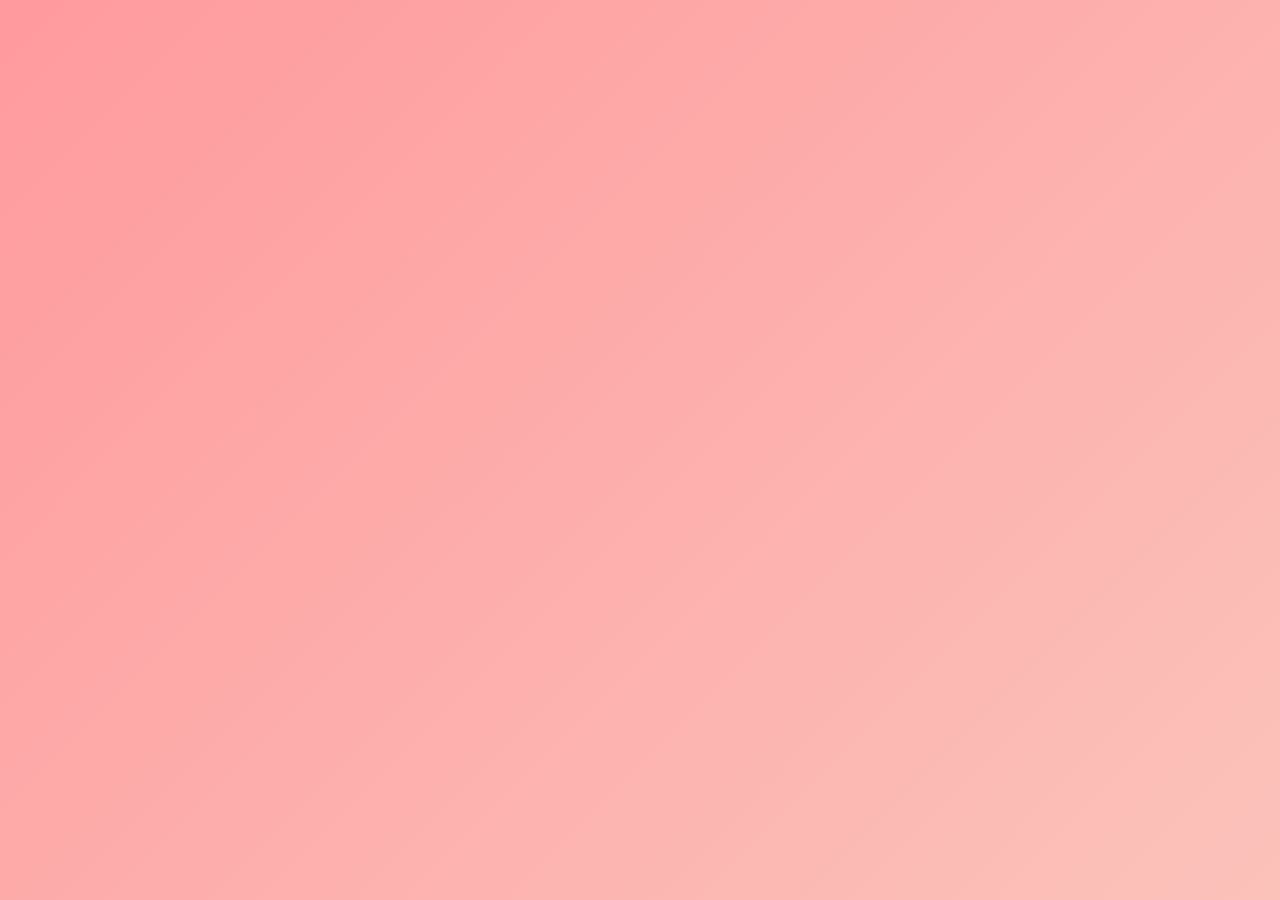
<file: index.html>
<!DOCTYPE html>
<html lang="en">
<head>
  <meta charset="UTF-8">
  <meta name="viewport" content="width=device-width, initial-scale=1.0">
  <title>For Zahra 🌸</title>
  <link rel="stylesheet" href="style.css">
  <link href="https://fonts.googleapis.com/css2?family=Pacifico&family=Comfortaa:wght@700&family=Dancing+Script:wght@700&family=Montserrat:wght@400;700&display=swap" rel="stylesheet">
</head>
<body>
  <div class="hearts">
    <div class="heart"></div>
    <div class="heart"></div>
    <div class="heart"></div>
    <div class="heart"></div>
    <div class="heart"></div>
  </div>
  <div class="container fade-in">
    <h1>Good Morning, Zahra! 🌞</h1>
    <p class="subtitle">You're the most amazing person I know! 💖</p>
    <div class="message">
      <p>Have a wonderful day You Short, Stupid, Beautiful, Gorgeous, Handsome, and Smart Zahra! 🌟</p>
    </div>
    <div class="interactive">
      <a href="surprise1.html" class="glow-button">Click Me for a Surprise! 🎁</a>
    </div>
  </div>
  <div class="confetti"></div>
</body>
</html>
</file>
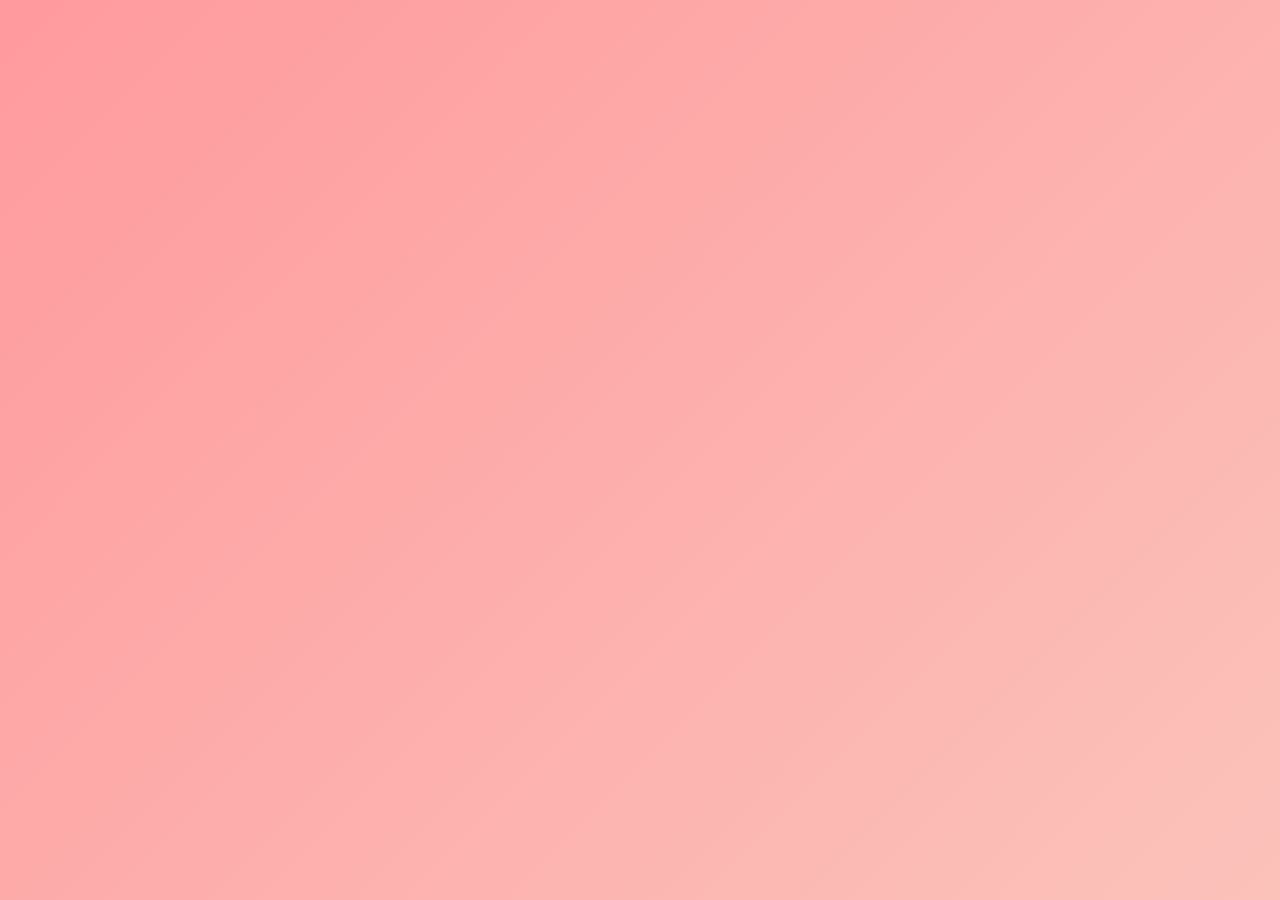
<file: final.html>
<!DOCTYPE html>
<html lang="en">
<head>
  <meta charset="UTF-8">
  <meta name="viewport" content="width=device-width, initial-scale=1.0">
  <title>GO STUDY 📚</title>
  <link rel="stylesheet" href="style.css">
  <link href="https://fonts.googleapis.com/css2?family=Pacifico&family=Comfortaa:wght@700&family=Dancing+Script:wght@700&family=Montserrat:wght@400;700&display=swap" rel="stylesheet">
</head>
<body>
  <div class="hearts">
    <div class="heart"></div>
    <div class="heart"></div>
    <div class="heart"></div>
    <div class="heart"></div>
    <div class="heart"></div>
  </div>
  <div class="container fade-in">
    <h1>GO STUDY 📚</h1>
    <p class="subtitle">No more surprises, Zahra! Time to hit the books! 🎓</p>
  </div>
  <div class="confetti"></div>
</body>
</html>
</file>
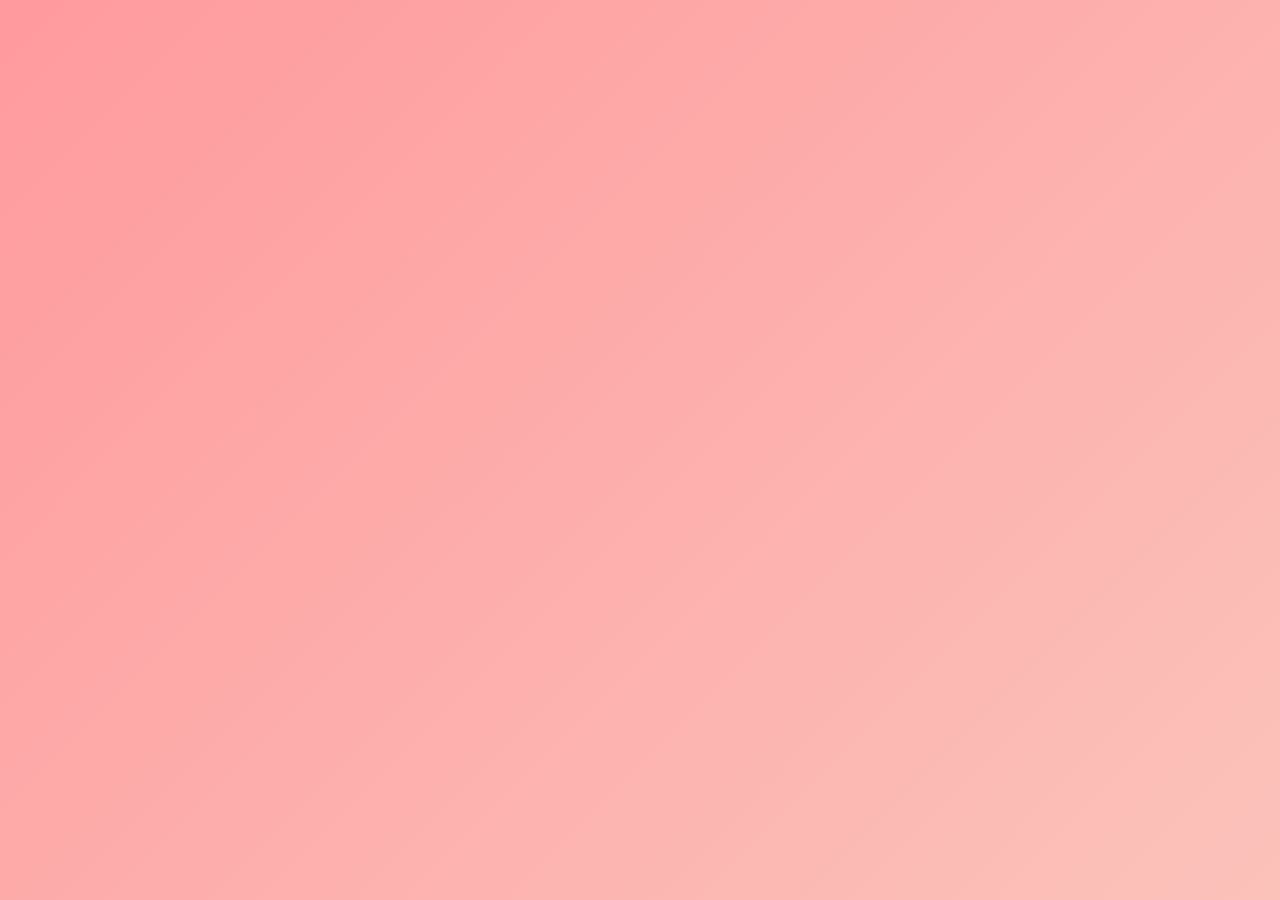
<file: surprise1.html>
<!DOCTYPE html>
<html lang="en">
<head>
  <meta charset="UTF-8">
  <meta name="viewport" content="width=device-width, initial-scale=1.0">
  <title>Surprise 1 🎉</title>
  <link rel="stylesheet" href="style.css">
  <link href="https://fonts.googleapis.com/css2?family=Pacifico&family=Comfortaa:wght@700&family=Dancing+Script:wght@700&family=Montserrat:wght@400;700&display=swap" rel="stylesheet">
</head>
<body>
  <div class="hearts">
    <div class="heart"></div>
    <div class="heart"></div>
    <div class="heart"></div>
    <div class="heart"></div>
    <div class="heart"></div>
  </div>
  <div class="container fade-in">
    <h1>Oops! no surprise 😔</h1>
    <p class="subtitle">Click again for the surprise! 🎁</p>
    <div class="interactive">
      <a href="surprise2.html" class="glow-button">Click Me Again! 🎁</a>
    </div>
  </div>
  <div class="confetti"></div>
</body>
</html>
</file>
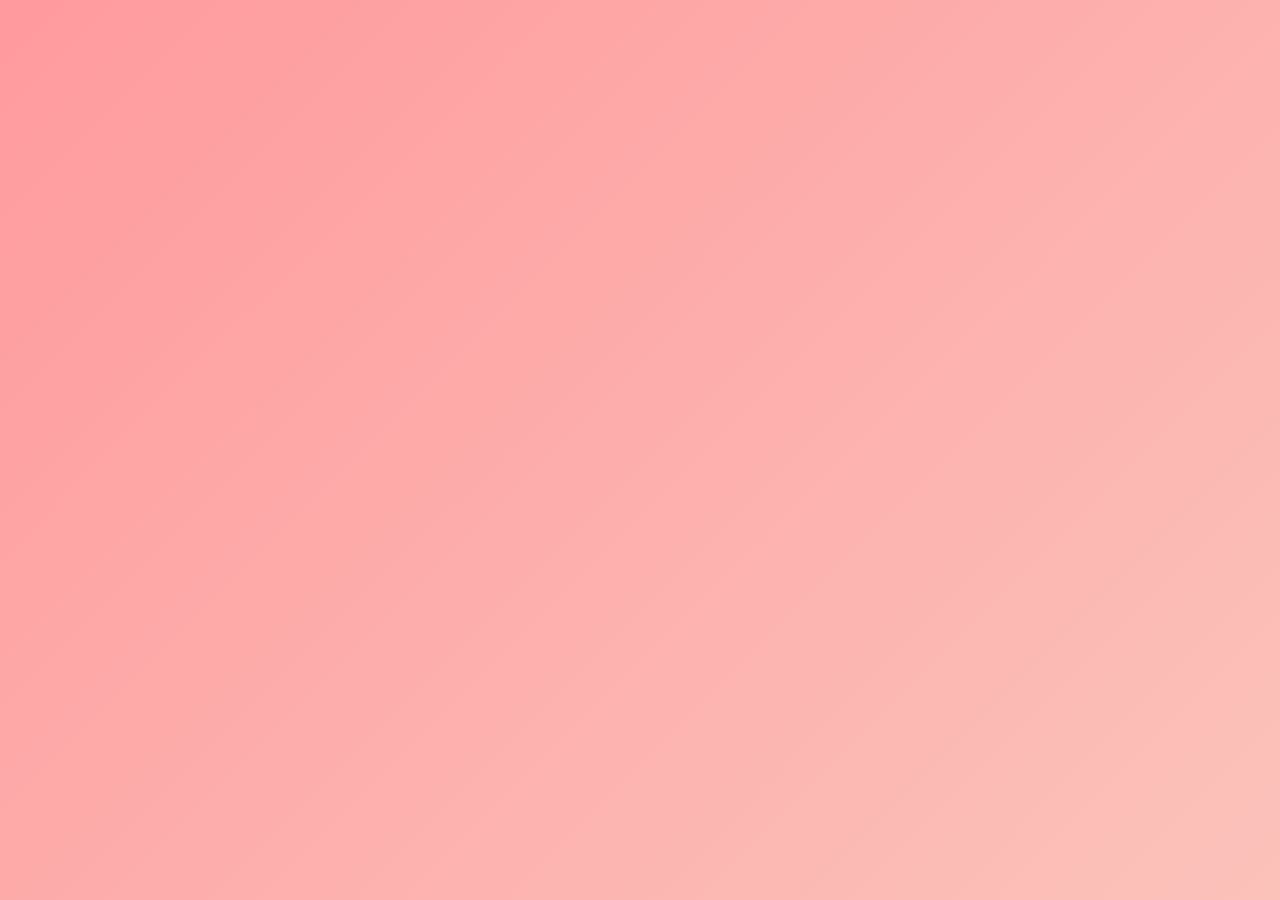
<file: surprise2.html>
<!DOCTYPE html>
<html lang="en">
<head>
  <meta charset="UTF-8">
  <meta name="viewport" content="width=device-width, initial-scale=1.0">
  <title>Surprise 2 🎉</title>
  <link rel="stylesheet" href="style.css">
  <link href="https://fonts.googleapis.com/css2?family=Pacifico&family=Comfortaa:wght@700&family=Dancing+Script:wght@700&family=Montserrat:wght@400;700&display=swap" rel="stylesheet">
</head>
<body>
  <div class="hearts">
    <div class="heart"></div>
    <div class="heart"></div>
    <div class="heart"></div>
    <div class="heart"></div>
    <div class="heart"></div>
  </div>
  <div class="container fade-in">
    <h1>Sorry! No surprise here as well😅</h1>
    <p class="subtitle">Click again for the surprise! 🎁</p>
    <div class="interactive">
      <a href="surprise3.html" class="glow-button">Click Me Again! 🎁</a>
    </div>
  </div>
  <div class="confetti"></div>
</body>
</html>
</file>
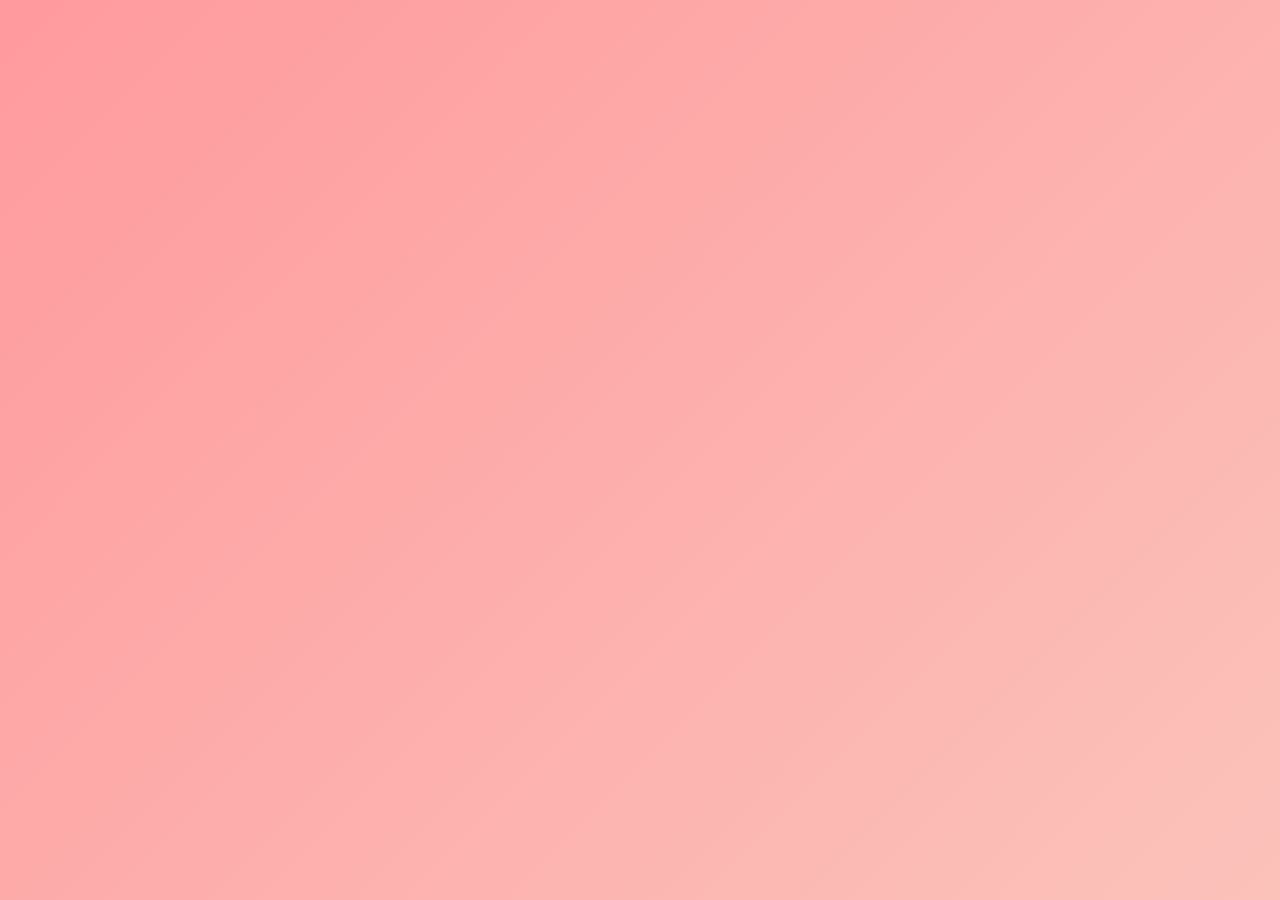
<file: surprise3.html>
<!DOCTYPE html>
<html lang="en">
<head>
  <meta charset="UTF-8">
  <meta name="viewport" content="width=device-width, initial-scale=1.0">
  <title>Surprise 3 🎉</title>
  <link rel="stylesheet" href="style.css">
  <link href="https://fonts.googleapis.com/css2?family=Pacifico&family=Comfortaa:wght@700&family=Dancing+Script:wght@700&family=Montserrat:wght@400;700&display=swap" rel="stylesheet">
</head>
<body>
  <div class="hearts">
    <div class="heart"></div>
    <div class="heart"></div>
    <div class="heart"></div>
    <div class="heart"></div>
    <div class="heart"></div>
  </div>
  <div class="container fade-in">
    <h1>Where is the phukin surprise😡😡</h1>
    <p class="subtitle">One more time for the surprise! 🎁</p>
    <div class="interactive">
      <a href="surprise4.html" class="glow-button">Click Me One More Time please! 🎁</a>
    </div>
  </div>
  <div class="confetti"></div>
</body>
</html>
</file>
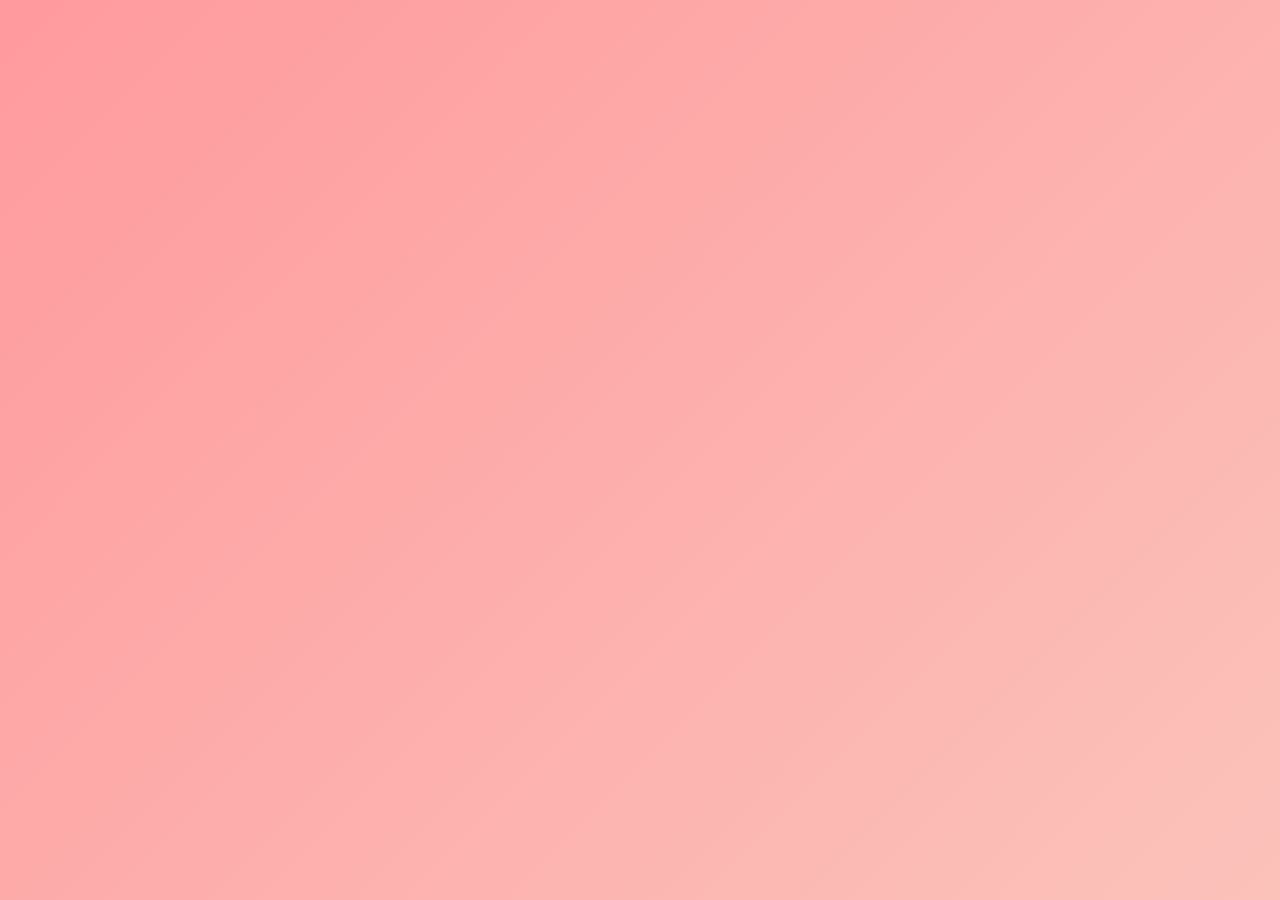
<file: surprise4.html>
<!DOCTYPE html>
<html lang="en">
<head>
  <meta charset="UTF-8">
  <meta name="viewport" content="width=device-width, initial-scale=1.0">
  <title>Final Surprise 🎉</title>
  <link rel="stylesheet" href="style.css">
  <link href="https://fonts.googleapis.com/css2?family=Pacifico&family=Comfortaa:wght@700&family=Dancing+Script:wght@700&family=Montserrat:wght@400;700&display=swap" rel="stylesheet">
</head>
<body>
  <div class="hearts">
    <div class="heart"></div>
    <div class="heart"></div>
    <div class="heart"></div>
    <div class="heart"></div>
    <div class="heart"></div>
  </div>
  <div class="container fade-in">
    <h1>No surprise here as well :)</h1>
    <p class="subtitle">Last time, I'm sure! (￣_￣|||)</p>
    <div class="interactive">
      <a href="final.html" class="glow-button">Click Me for the actual Surprise this time! 🎁</a>
    </div>
  </div>
  <div class="confetti"></div>
</body>
</html>
</file>
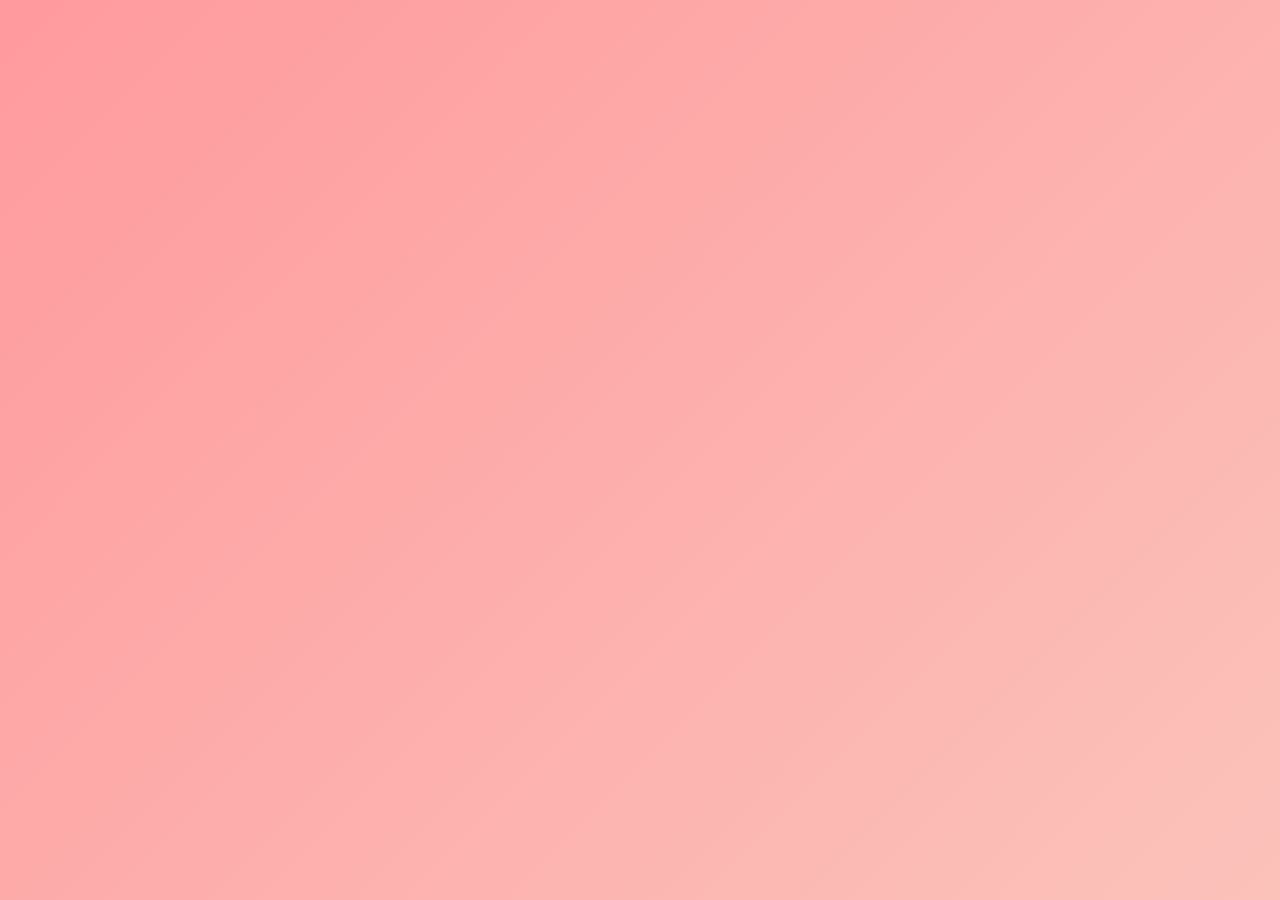
<file: zahra.html>
<!DOCTYPE html>
<html lang="en">
<head>
  <meta charset="UTF-8">
  <meta name="viewport" content="width=device-width, initial-scale=1.0">
  <title>For Zahra 🌸</title>
  <link rel="stylesheet" href="style.css">
  <link href="https://fonts.googleapis.com/css2?family=Pacifico&family=Comfortaa:wght@700&family=Dancing+Script:wght@700&family=Montserrat:wght@400;700&display=swap" rel="stylesheet">
</head>
<body>
  <div class="hearts">
    <div class="heart"></div>
    <div class="heart"></div>
    <div class="heart"></div>
    <div class="heart"></div>
    <div class="heart"></div>
  </div>
  <div class="container fade-in">
    <h1>Good Morning, Zahra! 🌞</h1>
    <p class="subtitle">You're the most amazing person I know! 💖</p>
    <div class="message">
      <p>Have a wonderful day You Short, Stupid, Beautiful, Gorgeous, Handsome, and Smart Zahra! 🌟</p>
    </div>
    <div class="interactive">
      <a href="surprise1.html" class="glow-button">Click Me for a Surprise! 🎁</a>
    </div>
  </div>
  <div class="confetti"></div>
</body>
</html>
</file>
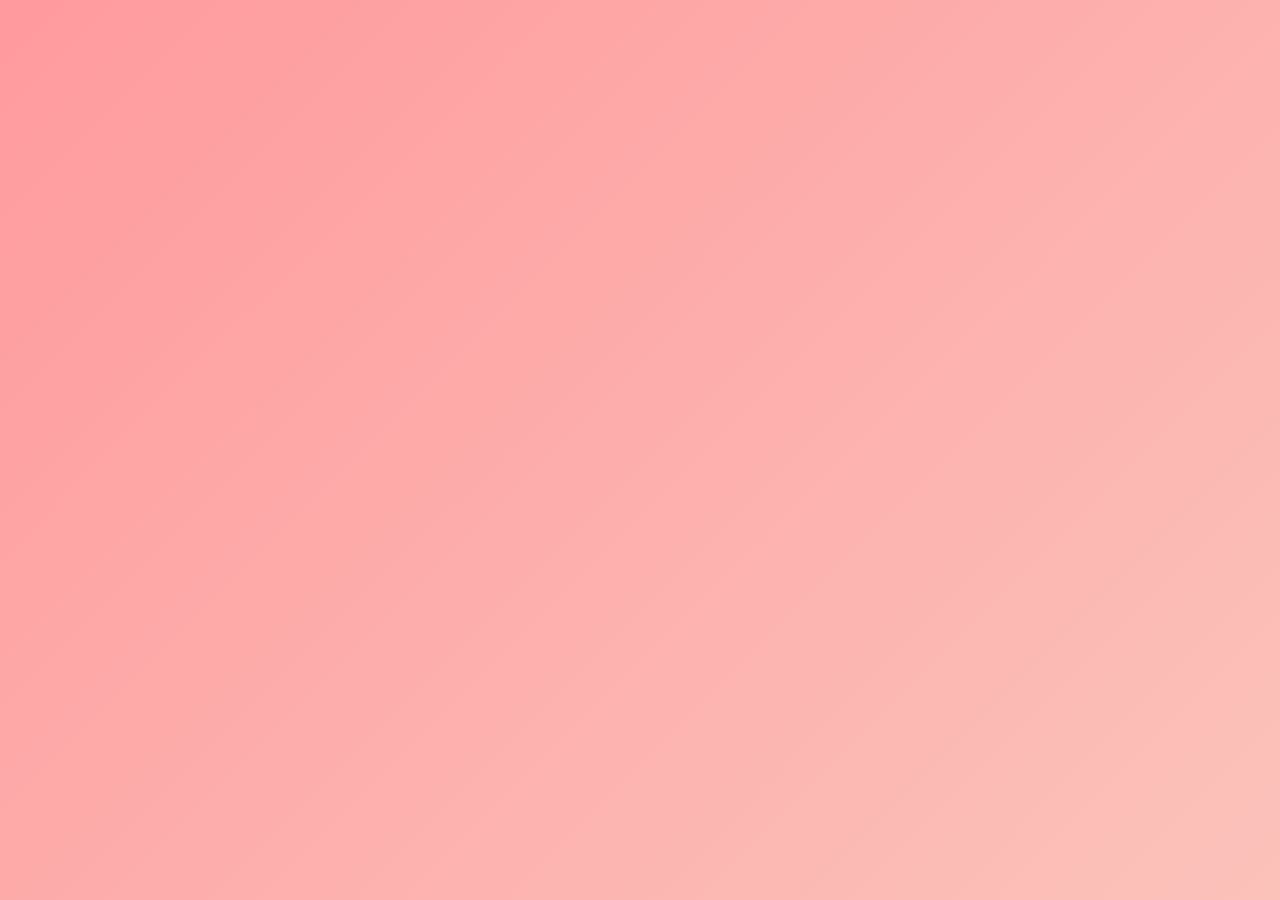
<file: docs/final.html>
<!DOCTYPE html>
<html lang="en">
<head>
  <meta charset="UTF-8">
  <meta name="viewport" content="width=device-width, initial-scale=1.0">
  <title>GO STUDY 📚</title>
  <link rel="stylesheet" href="style.css">
  <link href="https://fonts.googleapis.com/css2?family=Pacifico&family=Comfortaa:wght@700&family=Dancing+Script:wght@700&family=Montserrat:wght@400;700&display=swap" rel="stylesheet">
</head>
<body>
  <div class="hearts">
    <div class="heart"></div>
    <div class="heart"></div>
    <div class="heart"></div>
    <div class="heart"></div>
    <div class="heart"></div>
  </div>
  <div class="container fade-in">
    <h1>GO STUDY 📚</h1>
    <p class="subtitle">No more surprises, Zahra! Time to hit the books! 🎓</p>
  </div>
  <div class="confetti"></div>
</body>
</html>
</file>
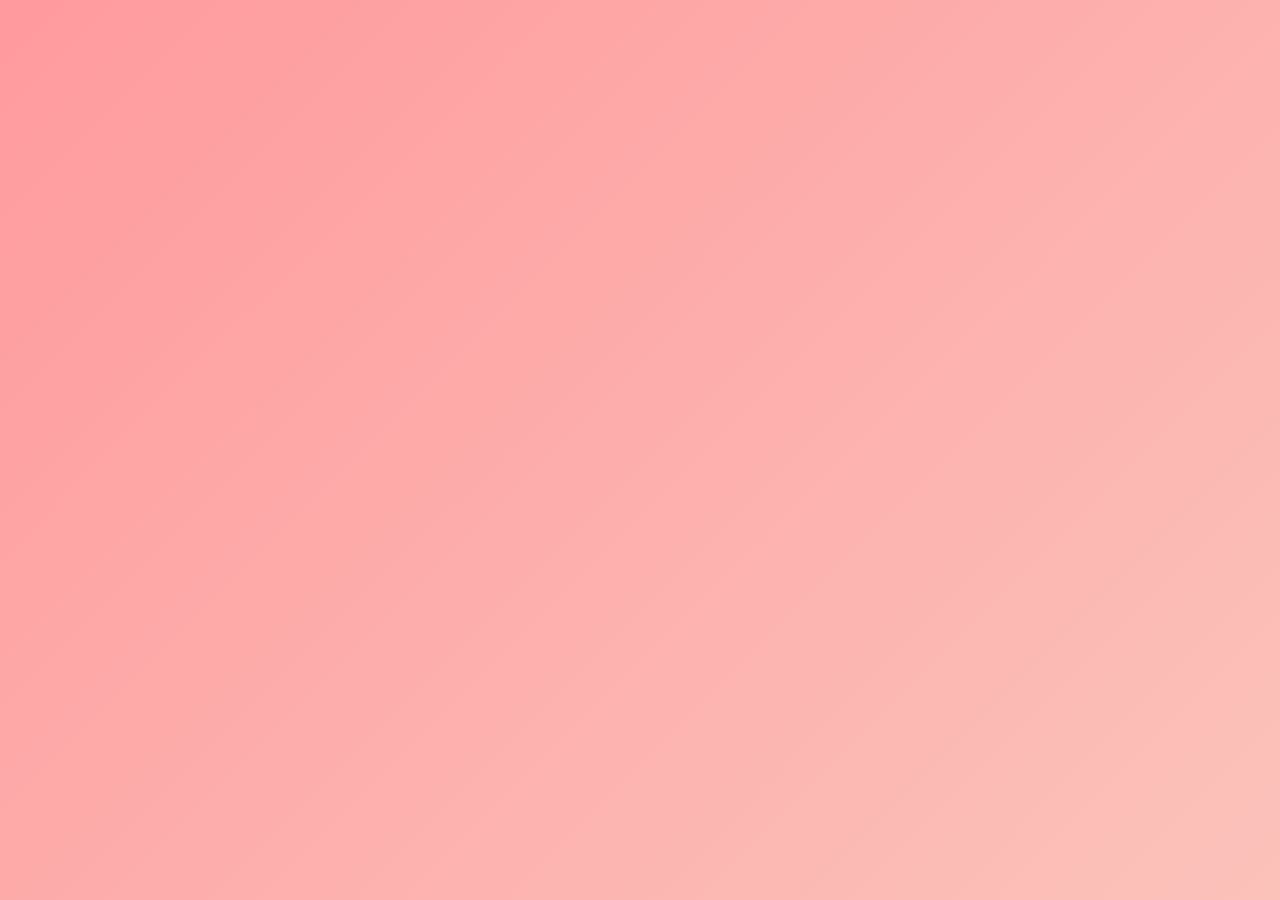
<file: docs/surprise1.html>
<!DOCTYPE html>
<html lang="en">
<head>
  <meta charset="UTF-8">
  <meta name="viewport" content="width=device-width, initial-scale=1.0">
  <title>Surprise 1 🎉</title>
  <link rel="stylesheet" href="style.css">
  <link href="https://fonts.googleapis.com/css2?family=Pacifico&family=Comfortaa:wght@700&family=Dancing+Script:wght@700&family=Montserrat:wght@400;700&display=swap" rel="stylesheet">
</head>
<body>
  <div class="hearts">
    <div class="heart"></div>
    <div class="heart"></div>
    <div class="heart"></div>
    <div class="heart"></div>
    <div class="heart"></div>
  </div>
  <div class="container fade-in">
    <h1>Oops! no surprise 😔</h1>
    <p class="subtitle">Click again for the surprise! 🎁</p>
    <div class="interactive">
      <a href="surprise2.html" class="glow-button">Click Me Again! 🎁</a>
    </div>
  </div>
  <div class="confetti"></div>
</body>
</html>
</file>
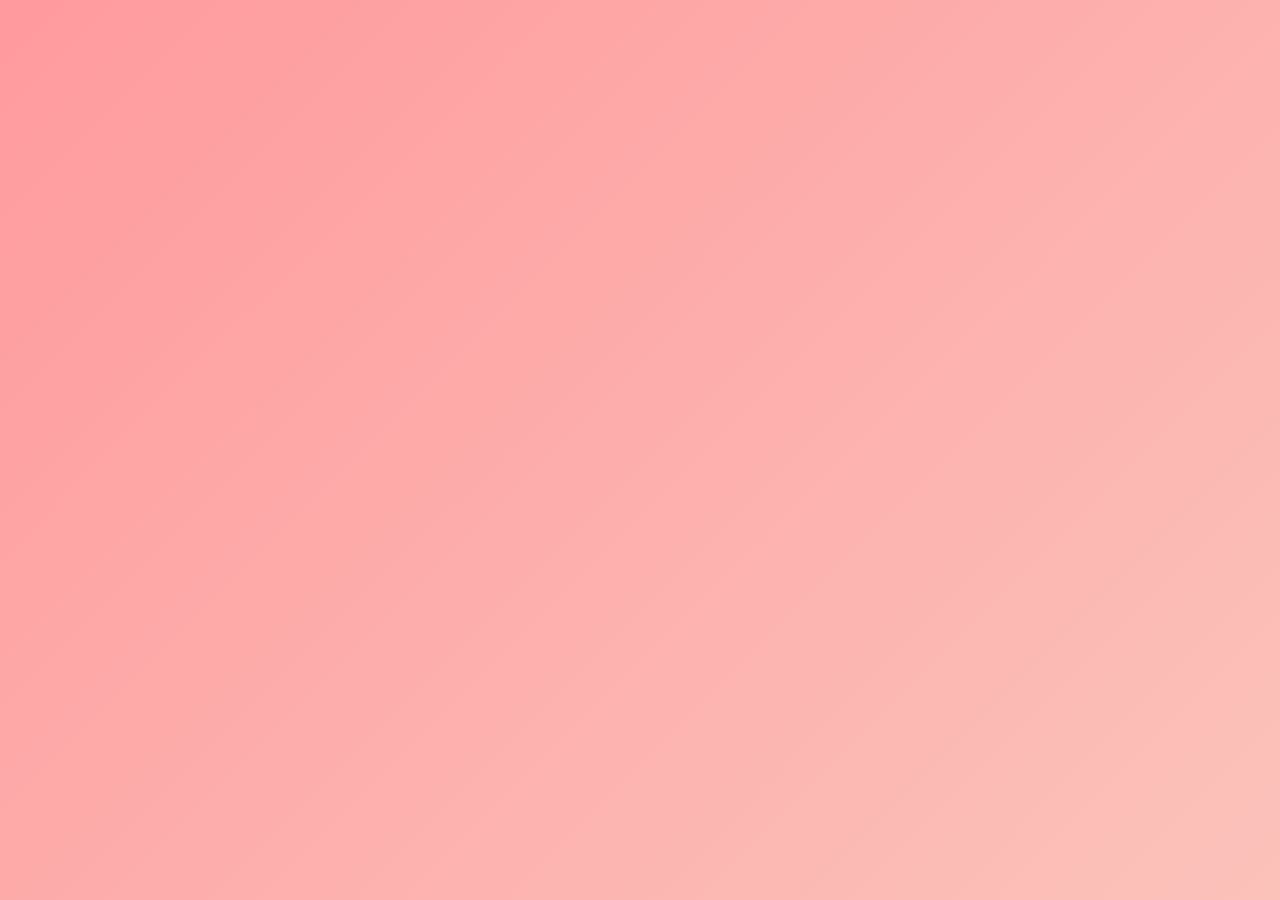
<file: docs/surprise2.html>
<!DOCTYPE html>
<html lang="en">
<head>
  <meta charset="UTF-8">
  <meta name="viewport" content="width=device-width, initial-scale=1.0">
  <title>Surprise 2 🎉</title>
  <link rel="stylesheet" href="style.css">
  <link href="https://fonts.googleapis.com/css2?family=Pacifico&family=Comfortaa:wght@700&family=Dancing+Script:wght@700&family=Montserrat:wght@400;700&display=swap" rel="stylesheet">
</head>
<body>
  <div class="hearts">
    <div class="heart"></div>
    <div class="heart"></div>
    <div class="heart"></div>
    <div class="heart"></div>
    <div class="heart"></div>
  </div>
  <div class="container fade-in">
    <h1>Sorry! No surprise here as well😅</h1>
    <p class="subtitle">Click again for the surprise! 🎁</p>
    <div class="interactive">
      <a href="surprise3.html" class="glow-button">Click Me Again! 🎁</a>
    </div>
  </div>
  <div class="confetti"></div>
</body>
</html>
</file>
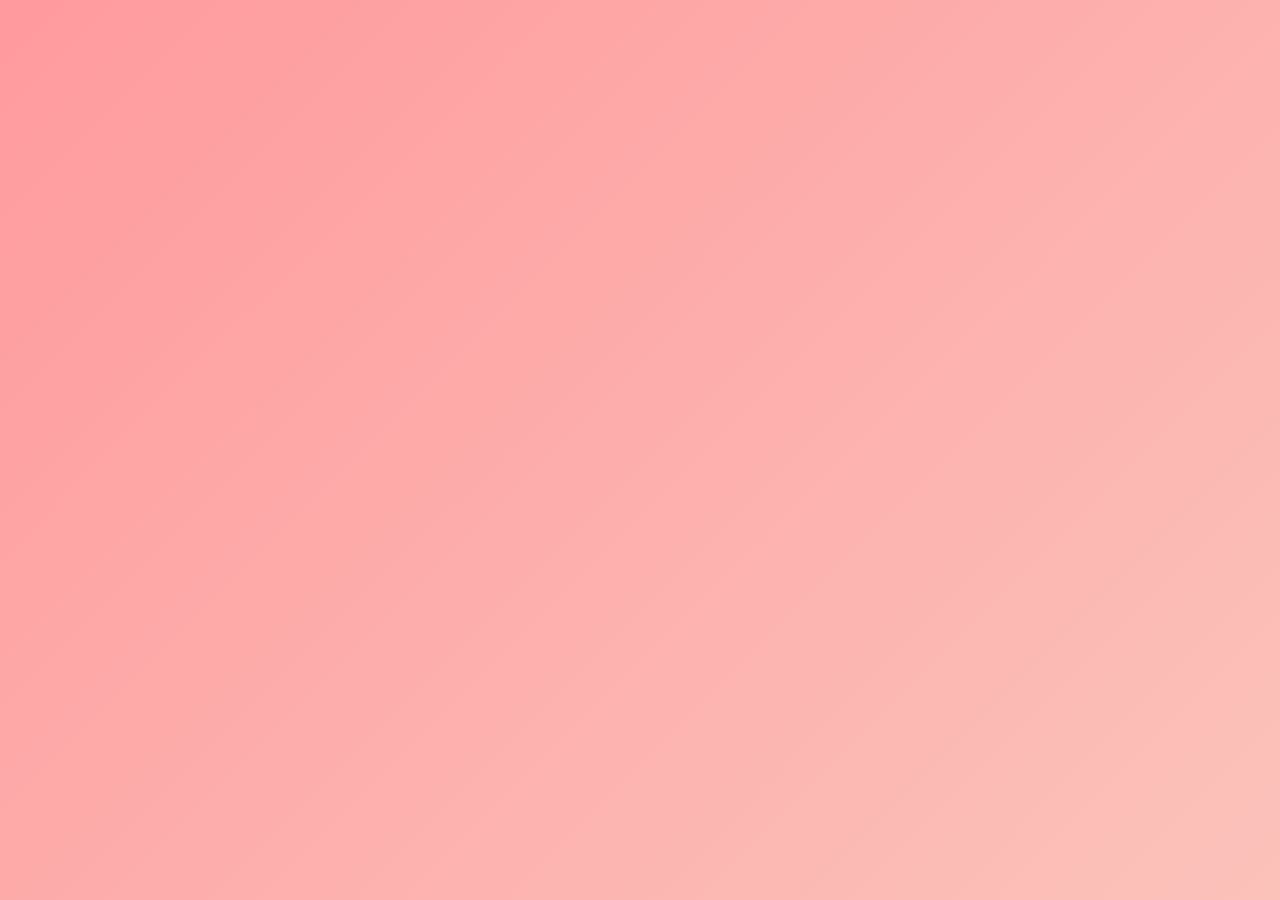
<file: docs/surprise3.html>
<!DOCTYPE html>
<html lang="en">
<head>
  <meta charset="UTF-8">
  <meta name="viewport" content="width=device-width, initial-scale=1.0">
  <title>Surprise 3 🎉</title>
  <link rel="stylesheet" href="style.css">
  <link href="https://fonts.googleapis.com/css2?family=Pacifico&family=Comfortaa:wght@700&family=Dancing+Script:wght@700&family=Montserrat:wght@400;700&display=swap" rel="stylesheet">
</head>
<body>
  <div class="hearts">
    <div class="heart"></div>
    <div class="heart"></div>
    <div class="heart"></div>
    <div class="heart"></div>
    <div class="heart"></div>
  </div>
  <div class="container fade-in">
    <h1>Where is the phukin surprise😡😡</h1>
    <p class="subtitle">One more time for the surprise! 🎁</p>
    <div class="interactive">
      <a href="surprise4.html" class="glow-button">Click Me One More Time please! 🎁</a>
    </div>
  </div>
  <div class="confetti"></div>
</body>
</html>
</file>
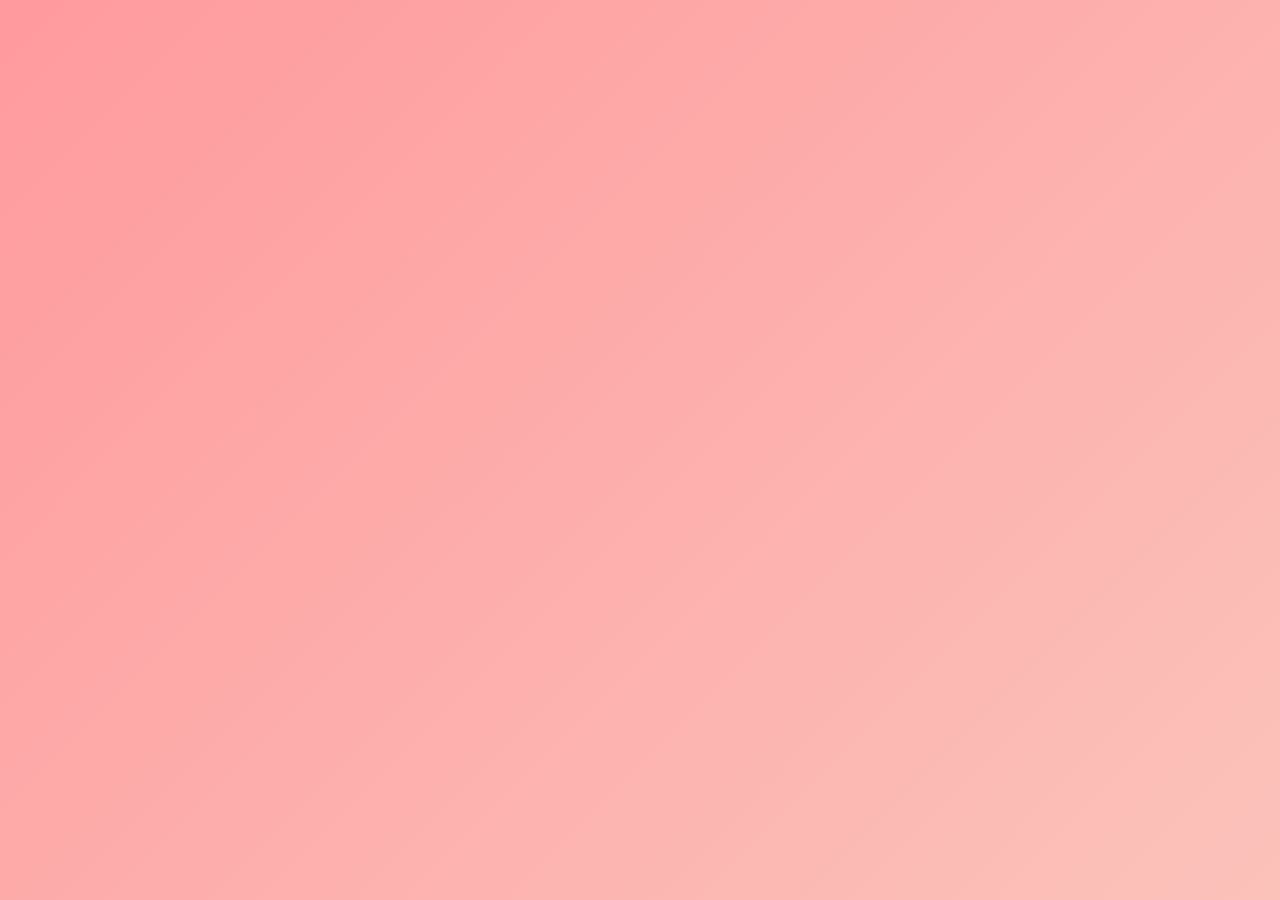
<file: docs/surprise4.html>
<!DOCTYPE html>
<html lang="en">
<head>
  <meta charset="UTF-8">
  <meta name="viewport" content="width=device-width, initial-scale=1.0">
  <title>Final Surprise 🎉</title>
  <link rel="stylesheet" href="style.css">
  <link href="https://fonts.googleapis.com/css2?family=Pacifico&family=Comfortaa:wght@700&family=Dancing+Script:wght@700&family=Montserrat:wght@400;700&display=swap" rel="stylesheet">
</head>
<body>
  <div class="hearts">
    <div class="heart"></div>
    <div class="heart"></div>
    <div class="heart"></div>
    <div class="heart"></div>
    <div class="heart"></div>
  </div>
  <div class="container fade-in">
    <h1>No surprise here as well :)</h1>
    <p class="subtitle">Last time, I'm sure! (￣_￣|||)</p>
    <div class="interactive">
      <a href="final.html" class="glow-button">Click Me for the actual Surprise this time! 🎁</a>
    </div>
  </div>
  <div class="confetti"></div>
</body>
</html>
</file>
<file: style.css>
body {
  font-family: 'Montserrat', sans-serif;
  background: linear-gradient(135deg, #ff9a9e, #fad0c4, #a6c1ee, #fbc2eb);
  background-size: 400% 400%;
  animation: gradientBG 10s ease infinite;
  display: flex;
  justify-content: center;
  align-items: center;
  height: 100vh;
  margin: 0;
  color: #333;
  overflow: hidden;
}

@keyframes gradientBG {
  0% {
    background-position: 0% 50%;
  }
  50% {
    background-position: 100% 50%;
  }
  100% {
    background-position: 0% 50%;
  }
}

.container {
  text-align: center;
  background: rgba(255, 255, 255, 0.8);
  padding: 40px;
  border-radius: 15px;
  box-shadow: 0 4px 15px rgba(0, 0, 0, 0.2);
  backdrop-filter: blur(10px);
}

h1 {
  font-family: 'Pacifico', cursive;
  font-size: 4rem;
  margin-bottom: 20px;
  color: #ff6f61;
  text-shadow: 2px 2px 5px rgba(0, 0, 0, 0.3);
  animation: bounce 2s infinite;
}

@keyframes bounce {
  0%, 100% {
    transform: translateY(0);
  }
  50% {
    transform: translateY(-10px);
  }
}

.subtitle {
  font-family: 'Dancing Script', cursive;
  font-size: 2rem;
  margin-bottom: 30px;
  color: #6b5b95;
}

.message {
  font-family: 'Comfortaa', cursive;
  font-size: 1.2rem;
  margin-bottom: 30px;
  background: rgba(255, 255, 255, 0.6);
  padding: 20px;
  border-radius: 10px;
  box-shadow: 0 4px 10px rgba(0, 0, 0, 0.1);
}

.interactive {
  margin-top: 20px;
}

.glow-button {
  font-family: 'Montserrat', sans-serif;
  font-size: 1.2rem;
  padding: 15px 30px;
  border: none;
  border-radius: 50px;
  background: linear-gradient(135deg, #ff6f61, #ffcc00);
  color: white;
  cursor: pointer;
  box-shadow: 0 4px 15px rgba(255, 111, 97, 0.6);
  transition: transform 0.3s ease, box-shadow 0.3s ease;
}

.glow-button:hover {
  transform: scale(1.1);
  box-shadow: 0 6px 20px rgba(255, 111, 97, 0.8);
}

/* Floating Hearts Animation */
.hearts {
  position: absolute;
  top: 0;
  left: 0;
  width: 100%;
  height: 100%;
  overflow: hidden;
}

.heart {
  position: absolute;
  bottom: -50px;
  background: #ff6f61;
  width: 20px;
  height: 20px;
  transform: rotate(45deg);
  animation: float 5s infinite ease-in;
}

.heart::before,
.heart::after {
  content: '';
  position: absolute;
  width: 20px;
  height: 20px;
  border-radius: 50%;
  background: #ff6f61;
}

.heart::before {
  top: -10px;
  left: 0;
}

.heart::after {
  top: 0;
  left: -10px;
}

@keyframes float {
  0% {
    transform: translateY(0) rotate(45deg);
    opacity: 0;
  }
  50% {
    opacity: 1;
  }
  100% {
    transform: translateY(-100vh) rotate(45deg);
    opacity: 0;
  }
}

/* Confetti Animation */
.confetti {
  position: absolute;
  top: 0;
  left: 0;
  width: 100%;
  height: 100%;
  overflow: hidden;
  z-index: -1;
}

.confetti::before,
.confetti::after {
  content: '';
  position: absolute;
  width: 10px;
  height: 10px;
  background: #ff6f61;
  border-radius: 50%;
  animation: confetti 5s infinite ease-in;
}

.confetti::before {
  top: -10px;
  left: 10%;
}

.confetti::after {
  top: -10px;
  left: 90%;
}

@keyframes confetti {
  0% {
    transform: translateY(0) rotate(0deg);
    opacity: 0;
  }
  50% {
    opacity: 1;
  }
  100% {
    transform: translateY(100vh) rotate(720deg);
    opacity: 0;
  }
}

/* Fade-In Animation */
.fade-in {
  opacity: 0;
  animation: fadeIn 2s ease-in forwards;
}

@keyframes fadeIn {
  to {
    opacity: 1;
  }
}
</file>
<file: docs/style.css>
body {
  font-family: 'Montserrat', sans-serif;
  background: linear-gradient(135deg, #ff9a9e, #fad0c4, #a6c1ee, #fbc2eb);
  background-size: 400% 400%;
  animation: gradientBG 10s ease infinite;
  display: flex;
  justify-content: center;
  align-items: center;
  height: 100vh;
  margin: 0;
  color: #333;
  overflow: hidden;
}

@keyframes gradientBG {
  0% {
    background-position: 0% 50%;
  }
  50% {
    background-position: 100% 50%;
  }
  100% {
    background-position: 0% 50%;
  }
}

.container {
  text-align: center;
  background: rgba(255, 255, 255, 0.8);
  padding: 40px;
  border-radius: 15px;
  box-shadow: 0 4px 15px rgba(0, 0, 0, 0.2);
  backdrop-filter: blur(10px);
}

h1 {
  font-family: 'Pacifico', cursive;
  font-size: 4rem;
  margin-bottom: 20px;
  color: #ff6f61;
  text-shadow: 2px 2px 5px rgba(0, 0, 0, 0.3);
  animation: bounce 2s infinite;
}

@keyframes bounce {
  0%, 100% {
    transform: translateY(0);
  }
  50% {
    transform: translateY(-10px);
  }
}

.subtitle {
  font-family: 'Dancing Script', cursive;
  font-size: 2rem;
  margin-bottom: 30px;
  color: #6b5b95;
}

.message {
  font-family: 'Comfortaa', cursive;
  font-size: 1.2rem;
  margin-bottom: 30px;
  background: rgba(255, 255, 255, 0.6);
  padding: 20px;
  border-radius: 10px;
  box-shadow: 0 4px 10px rgba(0, 0, 0, 0.1);
}

.interactive {
  margin-top: 20px;
}

.glow-button {
  font-family: 'Montserrat', sans-serif;
  font-size: 1.2rem;
  padding: 15px 30px;
  border: none;
  border-radius: 50px;
  background: linear-gradient(135deg, #ff6f61, #ffcc00);
  color: white;
  cursor: pointer;
  box-shadow: 0 4px 15px rgba(255, 111, 97, 0.6);
  transition: transform 0.3s ease, box-shadow 0.3s ease;
}

.glow-button:hover {
  transform: scale(1.1);
  box-shadow: 0 6px 20px rgba(255, 111, 97, 0.8);
}

/* Floating Hearts Animation */
.hearts {
  position: absolute;
  top: 0;
  left: 0;
  width: 100%;
  height: 100%;
  overflow: hidden;
}

.heart {
  position: absolute;
  bottom: -50px;
  background: #ff6f61;
  width: 20px;
  height: 20px;
  transform: rotate(45deg);
  animation: float 5s infinite ease-in;
}

.heart::before,
.heart::after {
  content: '';
  position: absolute;
  width: 20px;
  height: 20px;
  border-radius: 50%;
  background: #ff6f61;
}

.heart::before {
  top: -10px;
  left: 0;
}

.heart::after {
  top: 0;
  left: -10px;
}

@keyframes float {
  0% {
    transform: translateY(0) rotate(45deg);
    opacity: 0;
  }
  50% {
    opacity: 1;
  }
  100% {
    transform: translateY(-100vh) rotate(45deg);
    opacity: 0;
  }
}

/* Confetti Animation */
.confetti {
  position: absolute;
  top: 0;
  left: 0;
  width: 100%;
  height: 100%;
  overflow: hidden;
  z-index: -1;
}

.confetti::before,
.confetti::after {
  content: '';
  position: absolute;
  width: 10px;
  height: 10px;
  background: #ff6f61;
  border-radius: 50%;
  animation: confetti 5s infinite ease-in;
}

.confetti::before {
  top: -10px;
  left: 10%;
}

.confetti::after {
  top: -10px;
  left: 90%;
}

@keyframes confetti {
  0% {
    transform: translateY(0) rotate(0deg);
    opacity: 0;
  }
  50% {
    opacity: 1;
  }
  100% {
    transform: translateY(100vh) rotate(720deg);
    opacity: 0;
  }
}

/* Fade-In Animation */
.fade-in {
  opacity: 0;
  animation: fadeIn 2s ease-in forwards;
}

@keyframes fadeIn {
  to {
    opacity: 1;
  }
}
</file>
